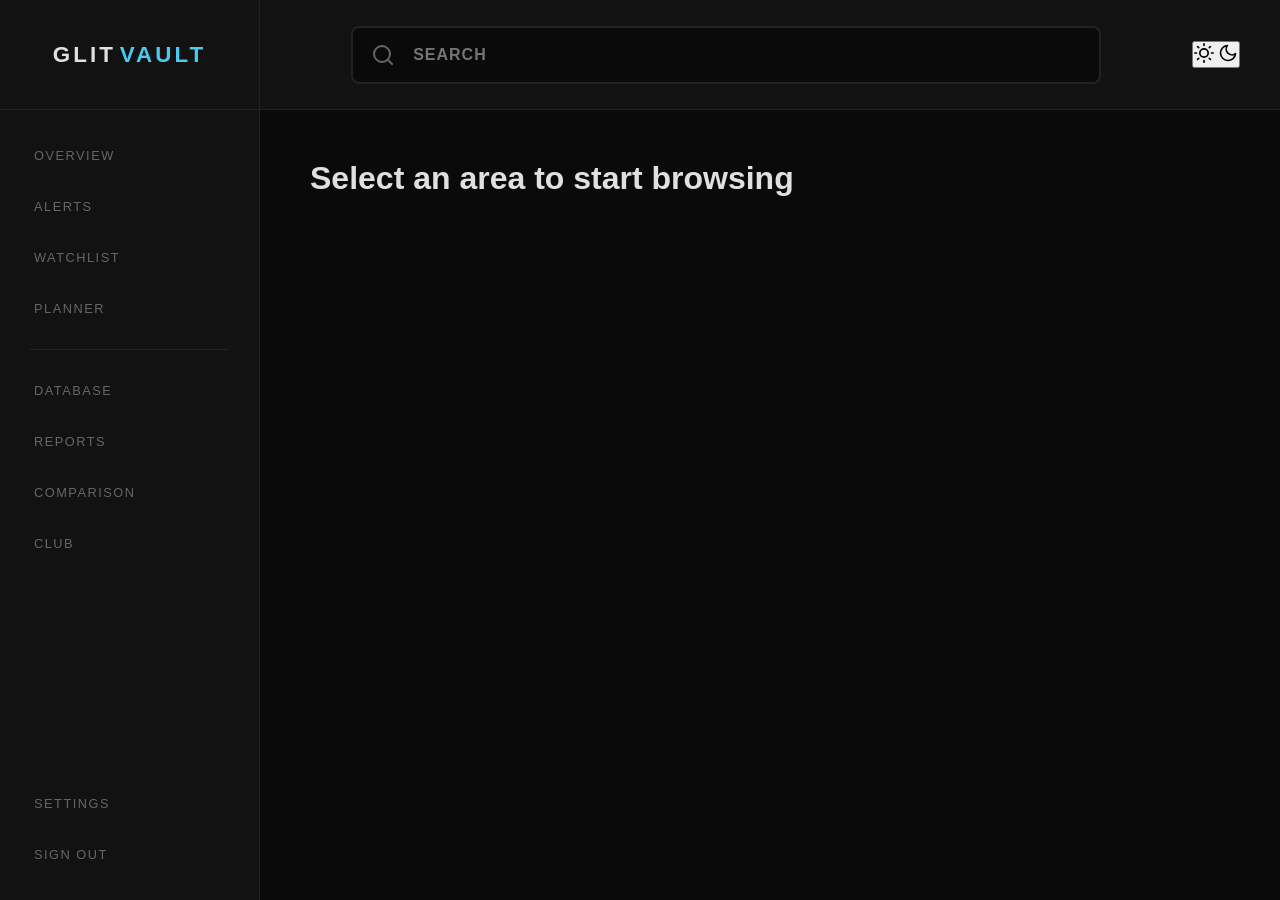
<file: 2026/glit-vault/src/frontend/views/sd/main/index.html>
<!doctype html>
<html lang="en">
  <head>
    <meta charset="UTF-8" />
    <meta name="viewport" content="width=device-width, initial-scale=1.0" />
    <title>GLIT Vault</title>
    <link rel="stylesheet" href="style.css" />
  </head>
  <body class="dark-theme">
    <header>
      <div class="logo-box">GLIT<span>VAULT</span></div>
      <div class="search-container">
        <svg
          xmlns="http://www.w3.org/2000/svg"
          width="24"
          height="24"
          viewBox="0 0 24 24"
          fill="none"
          stroke="currentColor"
          stroke-width="2"
          stroke-linecap="round"
          stroke-linejoin="round"
          class="search-icon"
        >
          <circle cx="11" cy="11" r="8"></circle>
          <line x1="21" y1="21" x2="16.65" y2="16.65"></line>
        </svg>
        <input
          type="text"
          id="global-search"
          placeholder="SEARCH"
          autocomplete="off"
        />
      </div>
      <div class="header-controls">
        <button id="theme-toggle" onclick="toggleTheme()">
          <svg
            class="sun"
            xmlns="http://www.w3.org/2000/svg"
            width="20"
            height="20"
            viewBox="0 0 24 24"
            fill="none"
            stroke="currentColor"
            stroke-width="2"
            stroke-linecap="round"
            stroke-linejoin="round"
          >
            <circle cx="12" cy="12" r="5"></circle>
            <line x1="12" y1="1" x2="12" y2="3"></line>
            <line x1="12" y1="21" x2="12" y2="23"></line>
            <line x1="4.22" y1="4.22" x2="5.64" y2="5.64"></line>
            <line x1="18.36" y1="18.36" x2="19.78" y2="19.78"></line>
            <line x1="1" y1="12" x2="3" y2="12"></line>
            <line x1="21" y1="12" x2="23" y2="12"></line>
            <line x1="4.22" y1="19.78" x2="5.64" y2="18.36"></line>
            <line x1="18.36" y1="5.64" x2="19.78" y2="4.22"></line>
          </svg>
          <svg
            class="moon"
            xmlns="http://www.w3.org/2000/svg"
            width="20"
            height="20"
            viewBox="0 0 24 24"
            fill="none"
            stroke="currentColor"
            stroke-width="2"
            stroke-linecap="round"
            stroke-linejoin="round"
          >
            <path d="M21 12.79A9 9 0 1 1 11.21 3 7 7 0 0 0 21 12.79z"></path>
          </svg>
        </button>
      </div>
    </header>

    <aside>
      <nav class="side-nav">
        <ul class="nav-menu">
          <li class="nav-link" onclick="loadView('overview', this)">
            Overview
          </li>
          <li class="nav-link" onclick="loadView('alerts', this)">Alerts</li>
          <li class="nav-link" onclick="loadView('watchlist', this)">
            Watchlist
          </li>
          <li class="nav-link" onclick="loadView('planner', this)">Planner</li>
          <hr />
          <li class="nav-link" onclick="loadView('database', this)">
            Database
          </li>
          <li class="nav-link" onclick="loadView('reports', this)">Reports</li>
          <li class="nav-link" onclick="loadView('comparison', this)">
            Comparison
          </li>
          <li class="nav-link" onclick="loadView('club', this)">Club</li>
        </ul>
        <div class="nav-footer">
          <div class="nav-link secondary-link">Settings</div>
          <div class="nav-link logout-btn">Sign Out</div>
        </div>
      </nav>
    </aside>

    <main id="content-shell">
      <div class="init-state">
        <h1>Select an area to start browsing</h1>
      </div>
    </main>

    <script src="script.js"></script>
  </body>
</html>
</file>
<file: 2026/glit-vault/src/frontend/views/sd/main/style.css>
:root {
  --bg-main: #0a0a0a;
  --bg-panel: #121212;
  --text-primary: #e0e0e0;
  --text-dim: #666;
  --border-color: #222;
  --glit-accent: #4cc9f0;
  --sidebar-width: 260px;
  --header-height: 110px;
}

.light-theme {
  --bg-main: #f5f7f8;
  --bg-panel: #ffffff;
  --text-primary: #1a1a1a;
  --text-dim: #717171;
  --border-color: #d1d5db;
  --glit-accent: #0077b6;
}

* {
  margin: 0;
  padding: 0;
  box-sizing: border-box;
  font-family: "Inter", sans-serif;
}
body {
  background: var(--bg-main);
  color: var(--text-primary);
  overflow: hidden;
}

header {
  height: var(--header-height);
  background: var(--bg-panel);
  position: fixed;
  top: 0;
  width: 100%;
  z-index: 100;
  display: flex;
  align-items: center;
  justify-content: space-between;
  border-bottom: 1px solid var(--border-color);
  padding-right: 40px;
}

.logo-box {
  width: var(--sidebar-width);
  height: 100%;
  border-right: 1px solid var(--border-color);
  display: flex;
  align-items: center;
  justify-content: center;
  font-weight: 800;
  font-size: 1.4rem;
  letter-spacing: 3px;
  cursor: default;
}
.logo-box span {
  color: var(--glit-accent);
  margin-left: 4px;
}

.search-container {
  flex: 0 1 750px;
  position: relative;
  margin: 0 40px;
}
#global-search {
  width: 100%;
  padding: 18px 20px 18px 60px;
  background: var(--bg-main);
  border: 2px solid var(--border-color);
  border-radius: 8px;
  color: var(--text-primary);
  font-size: 1rem;
  font-weight: 600;
  letter-spacing: 1px;
  outline: none;
}
.search-icon {
  position: absolute;
  left: 20px;
  top: 50%;
  transform: translateY(-50%);
  color: var(--text-dim);
}

aside {
  width: var(--sidebar-width);
  background: var(--bg-panel);
  position: fixed;
  top: var(--header-height);
  left: 0;
  height: calc(100vh - var(--header-height));
  border-right: 1px solid var(--border-color);
}
.side-nav {
  height: 100%;
  display: flex;
  flex-direction: column;
  justify-content: space-between;
  padding: 20px 0;
}
.nav-link {
  padding: 18px 30px;
  font-size: 0.8rem;
  font-weight: 500;
  color: var(--text-dim);
  text-transform: uppercase;
  letter-spacing: 1.5px;
  cursor: pointer;
  border-left: 4px solid transparent;
}
.nav-link.active {
  color: var(--glit-accent);
  background: rgba(76, 201, 240, 0.05);
  border-left-color: var(--glit-accent);
}
hr {
  border: 0;
  border-top: 1px solid var(--border-color);
  margin: 15px 30px;
}

main {
  margin-top: var(--header-height);
  margin-left: var(--sidebar-width);
  padding: 50px;
  height: calc(100vh - var(--header-height));
  overflow-y: auto;
}

/* ALERTS STYLES */
.alerts-wrapper {
  width: 100%;
  max-width: 1200px;
  margin: 0 auto;
}
.view-header {
  display: flex;
  justify-content: space-between;
  align-items: flex-end;
  margin-bottom: 40px;
}
.alert-tabs {
  display: flex;
  background: var(--bg-panel);
  padding: 5px;
  border-radius: 8px;
  border: 1px solid var(--border-color);
}
.tab-btn {
  padding: 8px 16px;
  border: none;
  background: none;
  color: var(--text-dim);
  cursor: pointer;
  font-weight: 600;
  border-radius: 6px;
  display: flex;
  align-items: center;
  gap: 8px;
}
.tab-btn.active {
  background: var(--bg-main);
  color: var(--glit-accent);
}

.alerts-grid {
  display: grid;
  grid-template-columns: repeat(2, 1fr);
  gap: 20px;
}
.alert-card {
  display: flex;
  background: var(--bg-panel);
  border: 1px solid var(--border-color);
  border-radius: 12px;
  min-height: 240px;
}
.card-indicator {
  width: 6px;
  background: transparent;
}
.new-signal .card-indicator {
  background: var(--glit-accent);
}
.card-body {
  flex: 1;
  padding: 25px;
  display: flex;
  flex-direction: column;
}
.card-top {
  display: flex;
  justify-content: space-between;
  margin-bottom: 12px;
  font-size: 0.75rem;
  font-weight: 700;
  text-transform: uppercase;
}
.category-tag {
  color: var(--glit-accent);
}
.card-content {
  flex-grow: 1;
}
.card-content h3 {
  margin-bottom: 10px;
  font-size: 1.2rem;
}
.card-content p {
  opacity: 0.7;
  font-size: 0.95rem;
  line-height: 1.5;
}
.card-footer {
  margin-top: 20px;
  padding-top: 15px;
  border-top: 1px solid var(--border-color);
  display: flex;
  justify-content: space-between;
  align-items: center;
}
.pill {
  background: var(--bg-main);
  padding: 4px 10px;
  border-radius: 4px;
  font-size: 0.7rem;
  border: 1px solid var(--border-color);
}
.star-btn {
  background: none;
  border: none;
  color: var(--text-dim);
  cursor: pointer;
}
.star-btn.starred {
  color: #ffc107;
  fill: #ffc107;
}
</file>
